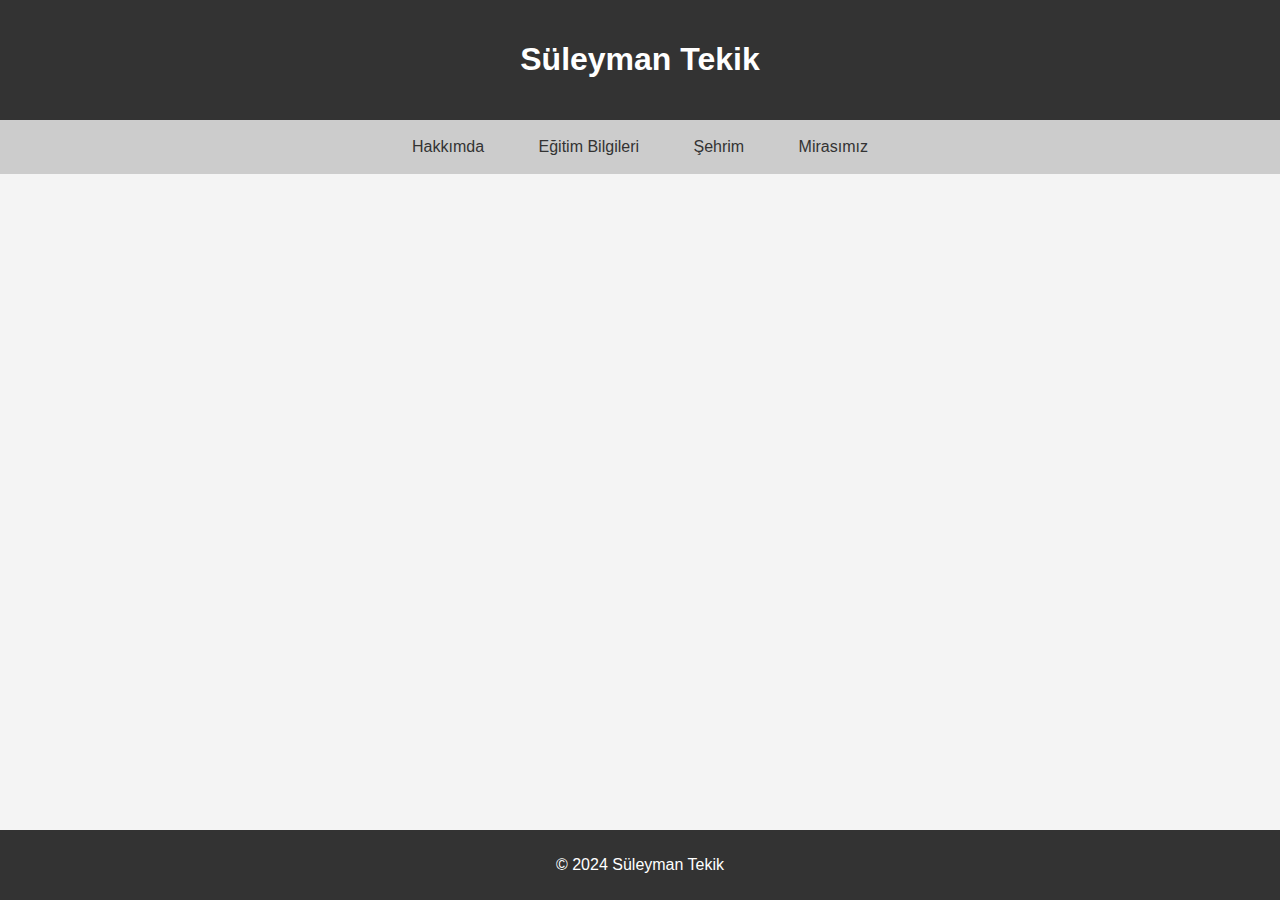
<file: index.html>
<!DOCTYPE html>
<html lang="tr">
<link rel="stylesheet" href="style.css">

<head>
    <meta charset="UTF-8">
    <meta name="viewport" content="width=device-width, initial-scale=1.0">
    <title>Süleyman Tekik Web</title>

</head>

<body>
    <section id="login">
        <h2>Login</h2>
        <form action="login.php" method="post">
            <label for="username">Kullanıcı Adı:</label><br>
            <input type="text" id="username" name="username" required><br><br>
            <label for="password">Şifre:</label><br>
            <input type="password" id="password" name="password" required><br><br>
            <button type="submit">Giriş Yap</button>
        </form>
    </section>
    <header>
        <h1>Süleyman Tekik</h1>
    </header>

    <nav>
        <div>
            <a href="#hakkimda" onclick="showSection('hakkimda')">Hakkımda</a>
            <a href="#egitim" onclick="showSection('egitim')">Eğitim Bilgileri</a>
            <a href="#sehrim" onclick="showSection('sehrim')">Şehrim</a>
            <a href="#mirasimiz" onclick="showSection('mirasimiz')">Mirasımız</a>
        </div>
    </nav>

    <section id="hakkimda">
        <h2>Hakkımda</h2>
        <p>Ben Süleyman Tekik. Afyonkarahisar'da doğdum. 2002 doğumluyum. Hobilerim arasında futbol oynamak, bilgisayar
            oyunu oynamak, basketbol oynamak, dizi izlemek, arkadaşlarımla vakit geçirmek ve ailemle vakit geçirmek yer
            alır.</p>
    </section>

    <section id="egitim">
        <h2>Eğitim Bilgileri</h2>
        <p>İlkokulu Ayşegül Ersoy İlköğretim okulunda okudum.Ortaokulda Maraşal Fevzi Çakmak Ortaokuluna geçiş
            yaptım.Teog sınavından 480 puan alarak Ali Çağlar Anadolu Lisesi'ni kazandım.Yks sınavında 38134. olarak
            Sakarya Üniversitesi bilgisayar mühendisliği bölümünü kazandım.</p>
    </section>

    <section id="mirasimiz">
        <div style="display: flex; align-items: center;">
            <img src="./resimler/afyon.jpg" alt="Afyon" style="max-width: 600px;">
            <div style="margin-left: 20px;">
                <p class="parag1">Afyonkarahisar, zengin tarihi ve kültürel mirasıyla ön plana çıkan bir şehirdir. Bu miras, binlerce yıllık geçmişi boyunca çeşitli medeniyetlerin izlerini taşır. Şehrin tarihi yapıları, yöresel kültürü ve eşsiz doğal güzellikleri, Afyonkarahisar'ı benzersiz kılar.</p>
                <p class="parag2">Şehrimizin mirasını keşfetmek için tarihi kaleleri, müzeleri, anıtları ve doğal alanları ziyaret edebilirsiniz. Ayrıca yöresel lezzetleri tatmak ve geleneksel el sanatlarını görmek de mirasımızı deneyimlemenin bir yoludur.</p>
            </div>
        </div>
        <div class="slider-container-left">
            <div class="slider-content-left">
                <div class="slide-left">
                    <div class="img-container">
                        <img src="./resimler/i (4).webp" alt="frig vadisi">
                        <span class="img-name">Frig Vadisi</span>
                    </div>
                </div>
                <div class="slide-left">
                    <div class="img-container">
                        <img src="./resimler/i (5).webp" alt="İmaret Camii">
                        <span class="img-name">İmaret Camii</span>
                    </div>
                </div>
                <div class="slide-left">
                    <div class="img-container">
                        <img src="./resimler/i (6).webp" alt="Afyon Kalesi">
                        <span class="img-name">Afyon Kalesi</span>
                    </div>
                </div>
                <div class="slide-left">
                    <div class="img-container">
                        <img src="./resimler/i (7).webp" alt="Arkeoloji Müzesi">
                        <span class="img-name">Arkeoloji Müzesi</span>
                    </div>
                </div>
            </div>
        </div>
        <div class="slider-container2">
            <div class="slider-content2">
                <div class="slide2">
                    <div class="img-container">
                        <img src="./resimler/i (1).webp" alt="Sucuk Döner">
                        <span class="img-name">Sucuk Döner</span>
                    </div>
                </div>
                <div class="slide2">
                    <div class="img-container">
                        <img src="./resimler/i (2).webp" alt="Keşkek">
                        <span class="img-name">Keşkek</span>
                    </div>
                </div>
                <div class="slide2">
                    <div class="img-container">
                        <img src="./resimler/i (3).webp" alt="Afyon Kebabı">
                        <span class="img-name">Afyon Kebabı</span>
                    </div>
                </div>
                <div class="slide2">
                    <div class="img-container">
                        <img src="./resimler/i.webp" alt="Bükme">
                        <span class="img-name">Bükme</span>
                    </div>
                </div>
            </div>
        </div>
    </section>
    
    <section id="sehrim">
        <h2>Şehrim</h2>
        <div class="slider-container">
            <div class="slider-content">
                <div class="slide">
                    <a
                        href="https://www.kulturportali.gov.tr/turkiye/afyonkarahisar/gezilecekyer/afyonkarahisar-kalesi">
                        <img src="./resimler/kale.webp" alt="Afyonkarahisar Kalesi">
                    </a>
                </div>
                <div class="slide">
                    <a href="https://tr.wikipedia.org/wiki/Afyonkarahisar_M%C3%BCzesi">
                        <img src="./resimler/Afyonkarahisar_Müzesi_04.jpg" alt="Afyonkarahisar Müzesi">
                    </a>
                </div>
                <div class="slide">
                    <a href="https://www.kulturportali.gov.tr/turkiye/afyonkarahisar/gezilecekyer/zafer--utku-aniti">
                        <img src="./resimler/20200213171812576_sayfa   49  IMG_4181.jpg" alt="Zafer Anıtı">
                    </a>
                </div>
                <div class="slide">
                    <a href="http://afyonkarahisar.gov.tr/frig-vadisi">
                        <img src="./resimler/esentour-frig-vadisi-eskisehir-turu-3-547.jpg" alt="Frig Vadisi">
                    </a>
                </div>
            </div>
            <div class="slide-nav">
                <button class="p1" onclick="goToSlide(0)">Afyonkarahisar Kalesi</button>
                <button class="p2" onclick="goToSlide(1)">Afyonkarahisar Müzesi</button>
                <button class="p3" onclick="goToSlide(2)">Zafer Anıtı</button>
                <button class="p4" onclick="goToSlide(3)">Frig Vadisi</button>
            </div>
        </div>

        <div>
            <h3>Afyonkarahisar</h3>
            <p>Afyonkarahisar, Türkiye'nin Ege Bölgesi'nde İç Batı Anadolu Bölümü'nde yer alan bir ildir. 2010 TUIK
                verilerine göre ilimizde merkez ilçe ile beraber 18 ilçe, 89 belde ve 388 köy vardır.</p>
            <p>Tarihçe: Bilindiği kadarıyla ilk olarak Hitit egemenliğinde olan Afyonkarahisar toprakları, sonra sırası
                ile Frigya ve Lidya egemenliğine geçti.Daha sonra M.Ö. 16 yüzyılda Pers egemenliğine giren
                Afyonkarahisar'ı Büyük İskender fethetti. Onun ölümünden sonra Selevkos ve Bergama Krallıkları'nın
                egemenliğine giren topraklar, daha sonra Roma İmparatorluğu topraklarına katıldı.Alparslanın Malazgirt
                Savaşı'ndan sonra Türklerin anadoluyu fethiyle Sultan I. Mesut'un emri ile Akronium Kalesi'nin
                eteklerine Karaşar Türkleri yerleşmiş ve daha sonra kaleye Karahisar adı verilmiştir. Karahisar ve
                yöresi, Selçuklu Veziri Sahip Ata Fahrettin Ali'nin "Sahip" unvanı nedeniyle "Karahisar-ı Sahip" olarak
                anılmıştır. Karahisar-ı Sahip "Vezirin Karahisarı" anlamına gelmektedir. Kutalmışoğlu Süleyman Şah'ın
                fethiyle ilk kez Türk egemenliğine giren topraklar, 1. Haçlı Seferi sırasındaki Hristiyan
                egemenliğininden sonra Alaaddin Keykubat tarafından yeniden Türk yönetimine alındı. 12. yüzyılda
                Germiyanoğullları'nın egemenliğinde olan bölge, sonra Osmanlı İmparatorluğu yönetimine girdi.</p>
            <p>Sıcaklık: Afyonkarahisar ili içerisinde bulunan hava bilgisi istasyonlarının uzun yıllık verilerine göre
                yıllık ortalama sıcaklık 11.1 °C dir. En soğuk ay olan Ocak ayında ortalama sıcaklık 0.2 °C dir. En
                sıcak ay olan Temmuz ayında ise ortalama sıcaklık değeri 22.1 °C dir.</p>
            <p>Ekonomi: Afyonun Temel sanayi ürünleri Mermer ve gıda üzerinedir. Mermer ve Traverten taşında Dünyanın
                önde gelen Üreticilerindendir Afyon sanayisi.</p>
            <p>Afyon hakkında Genel Bilgiler:Türkiyenin termal başkentidir; en fazla termal yatak kapasitesine sahip
                ildir. Türkiyede kişi basina duşen beş yıldızlı otel sayısında en fazla tesise sahip ildir. En önemli
                merkezleri: Gazlıgöl, Ömer, Gecek, Hüdai, Heybeli, Anemon, İkbal, Korel, Oruçogludur</p>
            <p>Iscehisar ilçesinden dünyanın en kaliteli beyaz mermeri çıkmaktadır. Antik çağlarda birçok yerde
                kullanılmıştır; örneğin Efes antik tiyatro. Günümüzde birçok yerli ve yabancı ünlünün evini
                süslemektedir. Amerikadaki Beyaz Saraya'da döşenmiştir.</p>
            <p>Haşhaş'ın anavatanıdır. Türkiyenin tek alkaloid(morfin)fabrikasi Bolvadin ilçesindedir.</p>
            <p> Afyon sucuğu Kayseri sucuğundan lezzet bakımından daha farklıdır. Türkiye çapında 4-5 ulusal markası
                vardır.Sucuk döneri Afyonkarahisar mutfağına özgü lezzetli sucuktan yapılan döner türüdür.</p>
            <p>Afyonun lokumu her damak zevkine hitap eden tiplerde üretilir. Özellikle Kaymaklı lokumu son derece
                popülerdir.</p>
            <p>Afyon ev ekmeği patates ezmesi ilave edilen meşhur ev ekmeği, 1 haftalık dayanma süresi ile çok sevilen
                ve besleme değeri normal ekmeklerden daha yüksek olan bir ekmek türüdür.</p>
            <p>Türkiyenin yumurta borsasıdır, ayda 40.000.000 üretimi vardır</p>
            <p>Türkiyenin et borsasıdır. İstanbul etinin %60 ını temin ediyordur.</p>
            <p>Ekmek kadayıfı Afyon orijinli bir tatlı türü olup, tüm Türkiyede sevilerek yenen bir tatlı türüdür.
                Özellikle Süt kaymağı ile beraber yenilmesi tercih edilmektedir. Ekmek kadayıfı çeşitleri ise vişneli,
                cevizli, olmak üzere birçok çeşit içermektedir.</p>
            <p>Kızılay Maden Suyu Ihsaniye ilçesinde çıkmaktadır. Dünyanin en iyi maden suyudur; defalarca uluslararasi
                ödüller kazanmıştır (1934 Paris fuarı), tesis dünyanın en modern dolum tesisidir, dakikada 100.000 şişe
                dolum yapılmaktadır. Sade ve meyveli olarak dünyanin dört bir yanına ihrac edilmektedir. Osmanlı
                döneminde padişahlar Afyonkarahisardan Istanbula getirtirlermiş.</p>

        </div>
    </section>
    <footer>
        <p>&copy; 2024 Süleyman Tekik</p>
    </footer>

    <script>
        document.addEventListener("DOMContentLoaded", function() {
    const slides1 = document.querySelectorAll('.slide-left');
    const slides2 = document.querySelectorAll('.slide2');
    let slideIndex1 = 0;
    let slideIndex2 = 0;

    function goToNextSlide() {
        slides1.forEach(slide => {
            slide.style.display = 'none';
        });

        slides2.forEach(slide => {
            slide.style.display = 'none';
        });

        slideIndex1 = (slideIndex1 + 1) % slides1.length;
        slideIndex2 = (slideIndex2 + 1) % slides2.length;

        slides1[slideIndex1].style.display = 'block';
        slides2[slideIndex2].style.display = 'block';
    }

    setInterval(goToNextSlide, 5000);

    slides1[slideIndex1].style.display = 'block';
    slides2[slideIndex2].style.display = 'block';
});



        let slideIndex = 0;

        function goToSlide(index) {
            slideIndex = index;
            updateSlider();
        }

        function updateSlider() {
            const sliderContent = document.querySelector('.slider-content');
            const slides = document.querySelectorAll('.slide');
            const slideWidth = slides[0].offsetWidth;

            sliderContent.style.transform = `translateX(-${slideWidth * slideIndex}px)`;
        }

        function showSection(id) {
            document.querySelectorAll('section').forEach(section => {
                section.style.display = 'none';
            });
            document.getElementById(id).style.display = 'block';
            if (id === 'sehrim') {
                document.querySelector('.slider-container').style.display = 'block';
            } else {
                document.querySelector('.slider-container').style.display = 'none';
            }
        }
    </script>

</body>
</file>
<file: style.css>
body {
    font-family: Arial, sans-serif;
    margin: 0;
    padding: 0;
    background-color: #f4f4f4;
    color: #333;
}

header {
    background-color: #333;
    color: #fff;
    padding: 20px;
    text-align: center;
}

nav {
    background-color: #ccc;
    padding: 8px 0;
    text-align: center;
}

nav a {
    text-decoration: none;
    color: #333;
    padding: 10px 20px;
    margin: 0 5px;
    display: inline-block;
}

nav a:hover {
    background-color: #ddd;
}

nav a.active {
    color: #fff;
}

section {
    padding: 20px;
    display: none;
}

footer {
    background-color: #333;
    color: #fff;
    text-align: center;
    padding: 10px 0;
    position: fixed;
    bottom: 0;
    width: 100%;
}

.slider-container {
    width: 90%;
    margin: 0 auto;
    overflow: hidden;
    position: relative;
    display: none;
}

.slider-content {
    display: flex;
    transition: transform 0.5s ease;
    background-size: cover;
}

.slide {
    flex: 0 0 100%;
    background-size: 300px 300px;
}

img {
    width: 1800px;
    height: 600px;
}

.slide-nav {
    position: absolute;
    top: 10px;
    left: 50%;
    transform: translateX(-50%);
    display: flex;

}

.slide-nav button {
    background: none;
    border: none;
    cursor: pointer;
    margin: 1px
}

.p1 {
    font-family: sans-serif;
    font-size: 20px;
    color: rgba(41, 10, 114, 0.801);
}

.p2 {
    font-family: sans-serif;
    font-size: 20px;
    color: rgba(41, 10, 114, 0.801);
}

.p3 {
    font-family: sans-serif;
    font-size: 20px;
    color: rgba(41, 10, 114, 0.801);
}

.p4 {
    font-family: sans-serif;
    font-size: 20px;
    color: rgba(41, 10, 114, 0.801);
}

.miras {
    font-size: 50px;
    font-family: sans-serif;
}

.parag1 {
    font-family: sans-serif;
    font-size: 30px;
}

.parag2 {
    font-size: 35px;
}

.slider-content2, .slider-content-left {
    display: flex;
    justify-content: center;
    align-items: center;
}

.slide2, .slide-left {
    text-align: center;
}

.slider-content2 img, .slider-content-left img {
    max-width: 700px;
    max-height: 600px;
}

.img-container {
    position: relative;
}

.img-name {
    position: absolute;
    top: 0;
    right: 0;
    background-color: rgba(0, 0, 0, 0.5);
    color: white;
    padding: 5px;
    font-size: 12px;
}

.slider-container2, .slider-container-left {
    overflow: hidden;
    display: flex;
    width: 50%;
    margin-right: 20px;
}
</file>
